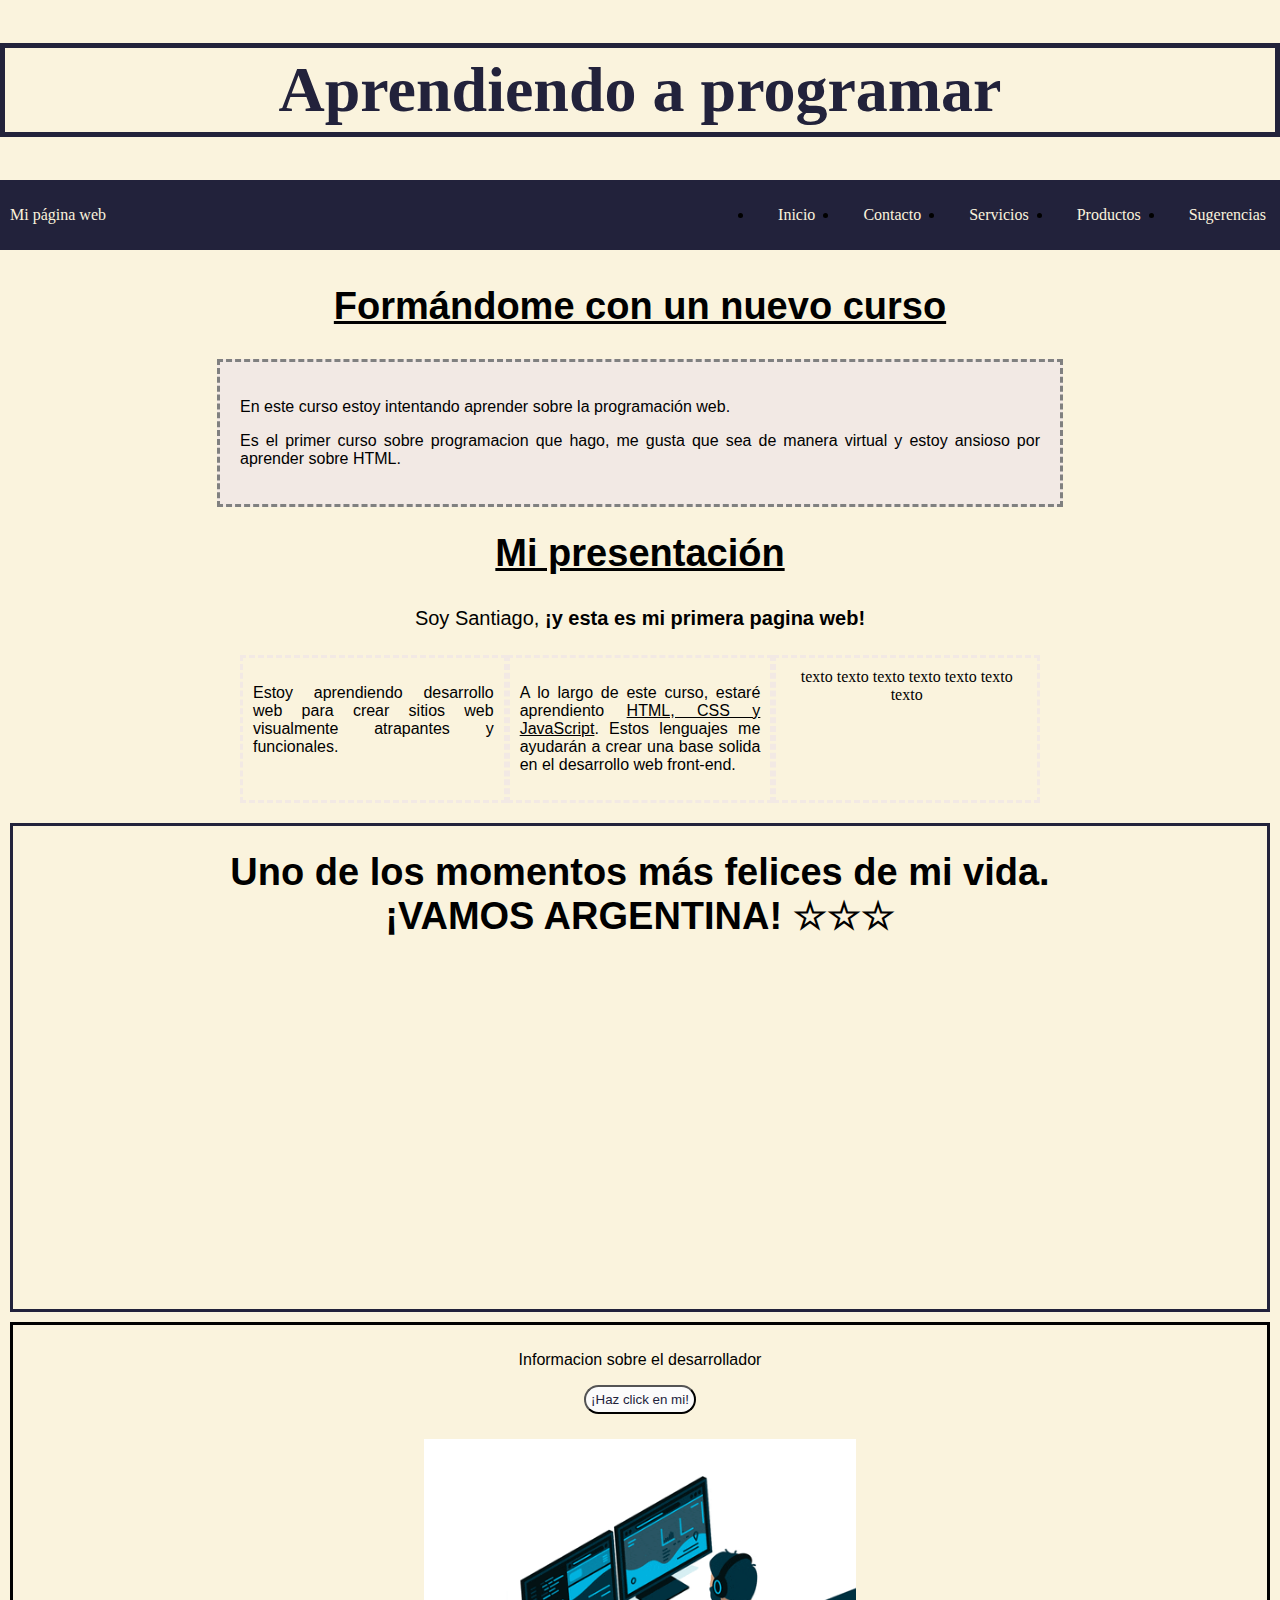
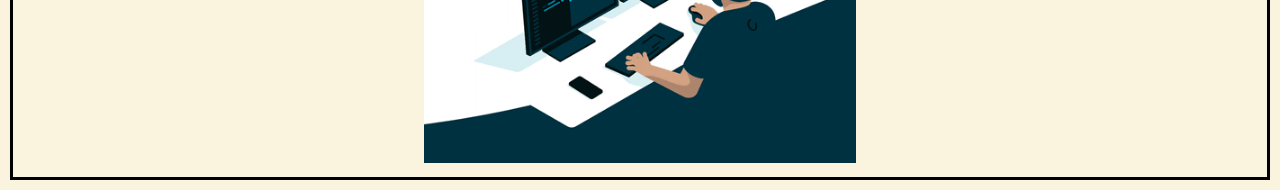
<file: index.html>
<!DOCTYPE html>
    <html>
        <head>
            <meta charset="UTF-8" />
            <title>Mi primera pagina web</title>
            <link rel="stylesheet" type="text/css" href="style.css">
        </head>


    <body>

        <header class="contenedor-nav">
            <h1>Aprendiendo a programar</h1>
            <div class="cuerpo-nav">
                <nav class="navbar" role="navigation">
                    <a href="index.html" class="brand">Mi página web</a>
                    <ul class="nav-links">
                        <li><a href="index.html">Inicio</a></li>
                        <li><a href="Contacto.html">Contacto</a></li>
                        <li><a href="Servicios.html">Servicios</a></li>
                        <li><a href="Acerca.html">Productos</a></li>
                        <li><a href="giphy.gif">Sugerencias</a></li>
                    </ul>
                </nav>
                <button class="button-menu-toggle">Menu</button>
                </div>    
            </header>
    
        <main>
            <div class="cuerpo">
                   
                <h2><u>Formándome con un nuevo curso</u></h2>
  
                <section>
                  <div class="cuadro">
                    <p>En este curso estoy intentando aprender sobre la programación web.</p>
                    <p>Es el primer curso sobre programacion que hago, me gusta que sea de manera virtual
                       y estoy ansioso por aprender sobre HTML.</p>
                  </div>
                </section>
  
                <section>
                      <h2><u>Mi presentación</u></h2>
                     
              <div class="box">
                  <div class="cuadro1">
                      <p1>Soy Santiago, <strong>¡y esta es mi primera pagina web!</strong></p1>
                            </div>  
                <div class="row">
                  <div class="column">
                       <p>Estoy aprendiendo desarrollo web para crear sitios web visualmente atrapantes 
                          y funcionales.</p>
                  </div>
                  <div class="column">
                      <p>A lo largo de este curso, estaré aprendiento <u>HTML, CSS y JavaScript</u>.
                         Estos lenguajes me ayudarán a crear una base solida en el desarrollo
                         web front-end.</p> 
                                            
                  </div>
                  <div class="column"> texto texto texto texto texto texto texto
  
                  </div>
                  </div>
               </section>
              </div>
<div class="argentina">
              <h2>Uno de los momentos más felices de mi vida. <br> ¡VAMOS ARGENTINA! ☆☆☆</h1>
  <div class="video-contenedor">
              <iframe width="560" height="315" 
              src="https://www.youtube.com/embed/ZXgVq57U5so" title="YouTube video player" 
              frameborder="0" allow="accelerometer; autoplay;
           clipboard-write; encrypted-media; gyroscope; picture-in-picture; web-share" allowfullscreen></iframe>

           <iframe width="560" height="315" src="https://www.youtube.com/embed/uYuUFhW7Vi8" title="YouTube video player" 
           frameborder="0" allow="accelerometer; autoplay; clipboard-write; encrypted-media; 
           gyroscope; picture-in-picture; web-share" allowfullscreen></iframe>
  </div>
          </div>
        </div>
        </main>
    
        <footer>
            <p>Informacion sobre el desarrollador</p>
            <button onclick="showAlert()" aria-label="Dispara una alerta de saludo">¡Haz click en mi!</button>
            
            <div class="foto">
                <img src="Fotos/giphy.gif" alt="programacion" width="90%">
             </div> 
        </footer>

     </body>
      
     <script src="script.js"></script>

     </html>
</file>
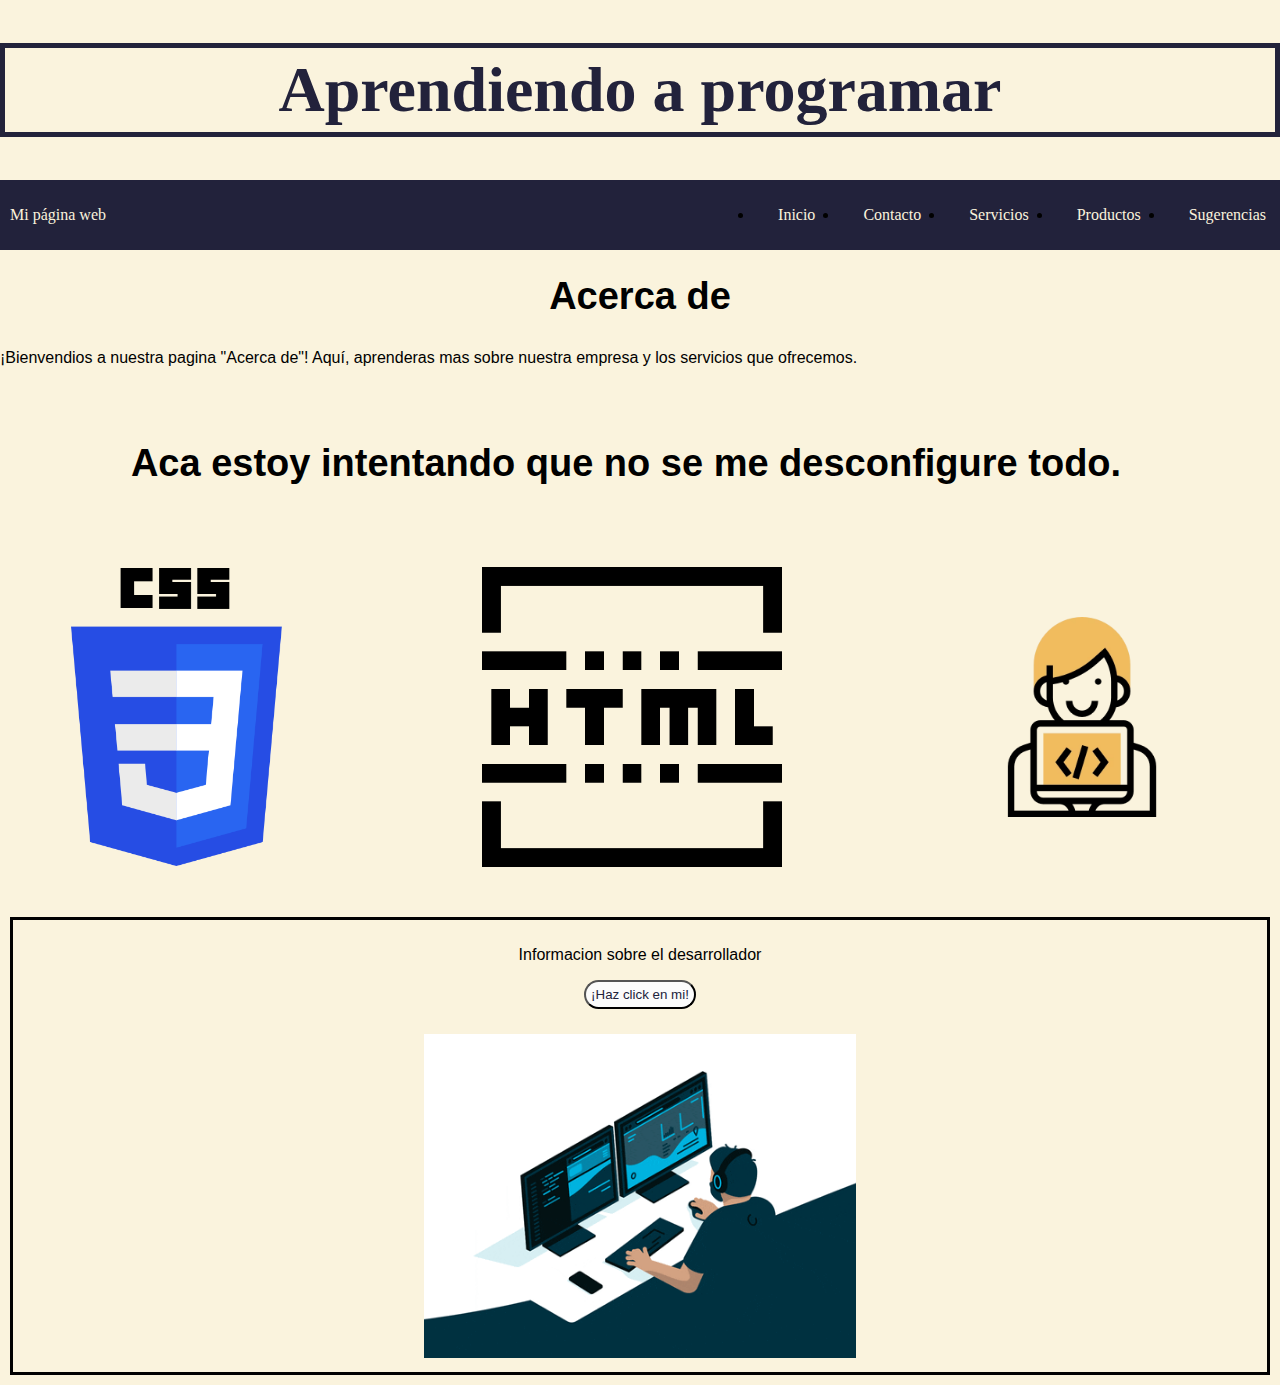
<file: Acerca.html>
<!DOCTYPE html>
<html>
    <head>
        <meta charset="UTF-8" />
        <title>Mi primera pagina web</title>
        <link rel="stylesheet" type="text/css" href="style.css">
    </head>

    <body>
        <header>
        <h1>Aprendiendo a programar</h1>

        <div class="cuerpo-nav">
            <nav class="navbar" role="navigation">
                <a href="index.html" class="brand">Mi página web</a>
                <ul class="nav-links">
                    <li><a href="index.html">Inicio</a></li>
                    <li><a href="Contacto.html">Contacto</a></li>
                    <li><a href="Servicios.html">Servicios</a></li>
                    <li><a href="Acerca.html">Productos</a></li>
                    <li><a href="Fotos/giphy.gif">Sugerencias</a></li>
                </ul>
            </nav>
            <button class="button-menu-toggle">Menu</button>
        </div>
</header>
 <main>              
             <h2>Acerca de</h2>
             <p>¡Bienvendios a nuestra pagina "Acerca de"! Aquí, aprenderas mas sobre nuestra empresa y los servicios que ofrecemos.</p>
      
             <div class="contenedor-fotos greeting">
                <h2> Aca estoy intentando que no se me desconfigure todo.</h2>
                </div>
      
        <div class="contenedor-fotos" greeting>
            <img src="Fotos/Css.png" alt="LogoCss" width="211px"/>
            <img src="Fotos/Html.png" alt="LogoHtml" width="300px"/>   
            <img src="Fotos/programador_318-719460.avif" alt="LogoJss" width="200px"/>   
        </div>
    </main>

        <footer>
            <p>Informacion sobre el desarrollador</p>
            <button onclick="showAlert()" aria-label="Dispara una alerta de saludo">¡Haz click en mi!</button>
            
            <div class="foto">
                <img src="Fotos/giphy.gif" alt="programacion" width="90%">
             </div> 
        </footer>

              
        <script src="script.js"></script>
    </body>
   
  
    </html>
</file>
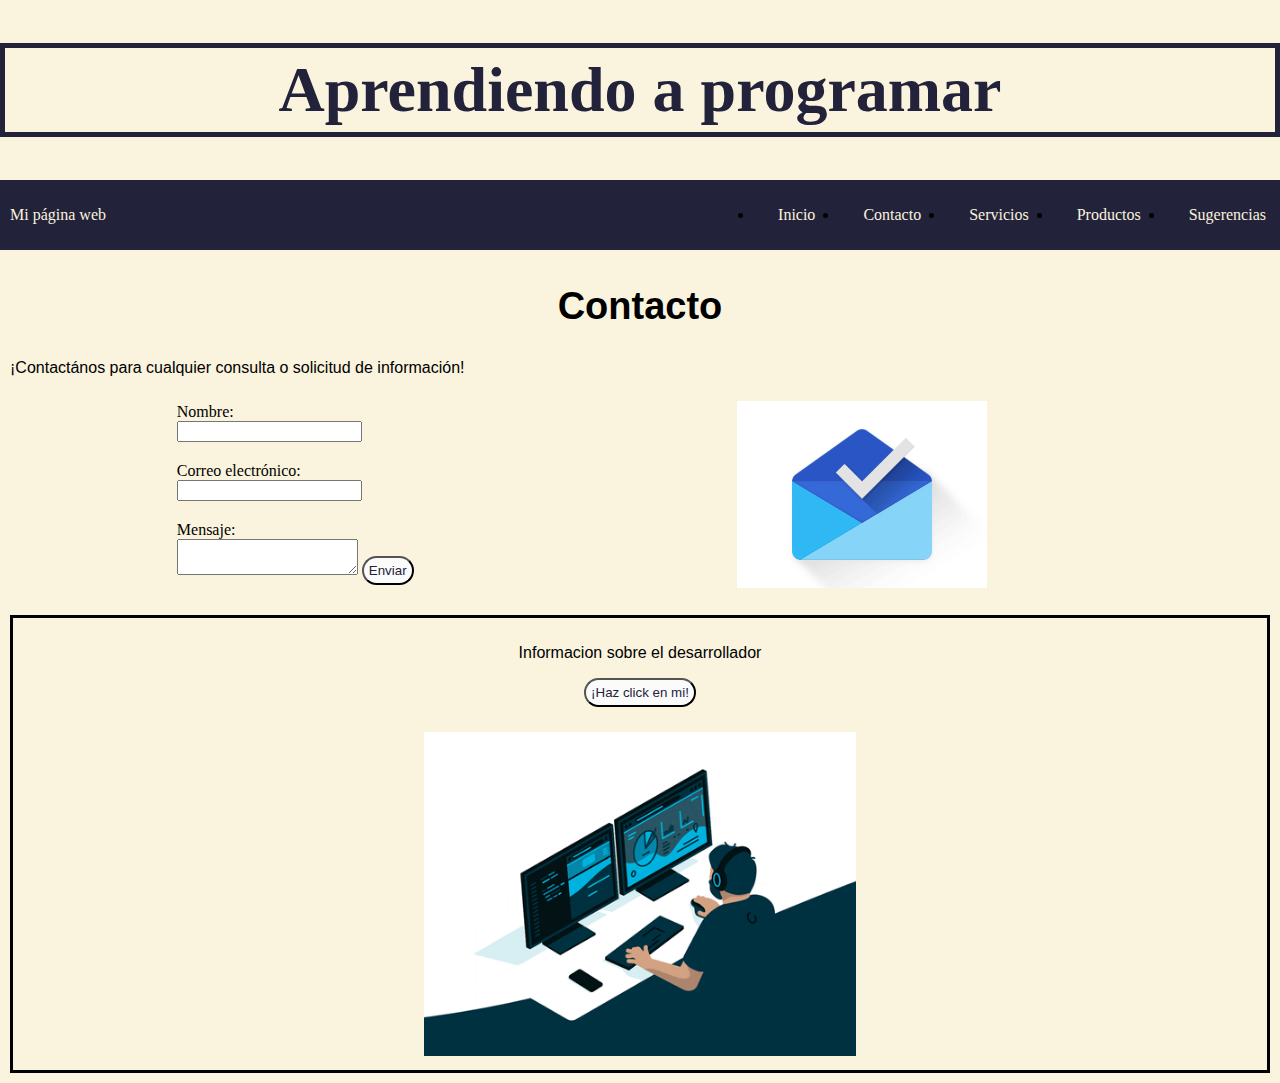
<file: Contacto.html>
<!DOCTYPE html>
<html>
    <head>
        <meta charset="UTF-8" />
        <title>Mi primera pagina web</title>
        <link rel="stylesheet" type="text/css" href="style.css">
    </head>

    <body>
        <main>
        <h1>Aprendiendo a programar</h1>

        <div class="cuerpo-nav">
            <nav class="navbar" role="navigation">
                <a href="index.html" class="brand">Mi página web</a>
                <ul class="nav-links">
                    <li><a href="index.html">Inicio</a></li>
                    <li><a href="Contacto.html">Contacto</a></li>
                    <li><a href="Servicios.html">Servicios</a></li>
                    <li><a href="Acerca.html">Productos</a></li>
                    <li><a href="giphy.gif">Sugerencias</a></li>
                </ul>
            </nav>
            <button class="button-menu-toggle">Menu</button>
        </div>

         <div class="cuerpo">
             <h2>Contacto</h2>
             <p>¡Contactános para cualquier consulta o solicitud de información!</p>
         
             <form id="myForm">   
            <div class="columnas">
                <div class="texto">
              <div class="column1">
                 <label for="nombre">Nombre:</label><br>
                 <input type="text" id="nombre" name="nombre">
              </div>

            <div class="column1">
               <label for="email">Correo electrónico:</label><br>
               <input type="email" id="email" name="email" required>
            </div>

            <div class="column1">  
               <label for="mensaje">Mensaje:</label><br>
               <textarea id="mensaje" name="mensaje"></textarea>
               <button type="submit">Enviar</button>
            </div>
        </div>

<img src="Fotos/inbox-gif.gif" alt="MensajeEnviado" width="250px">
</div>
         </form>         
          </div>

        </main>

          <footer>
            <p>Informacion sobre el desarrollador</p>
            <button onclick="showAlert()" aria-label="Dispara una alerta de saludo">¡Haz click en mi!</button>
            
            <div class="foto">
                <img src="Fotos/giphy.gif" alt="programacion" width="90%">
             </div> 
        </footer>
             
        <script src="script.js"></script>
    </body>



  
    
    </div>
    </html>
</file>
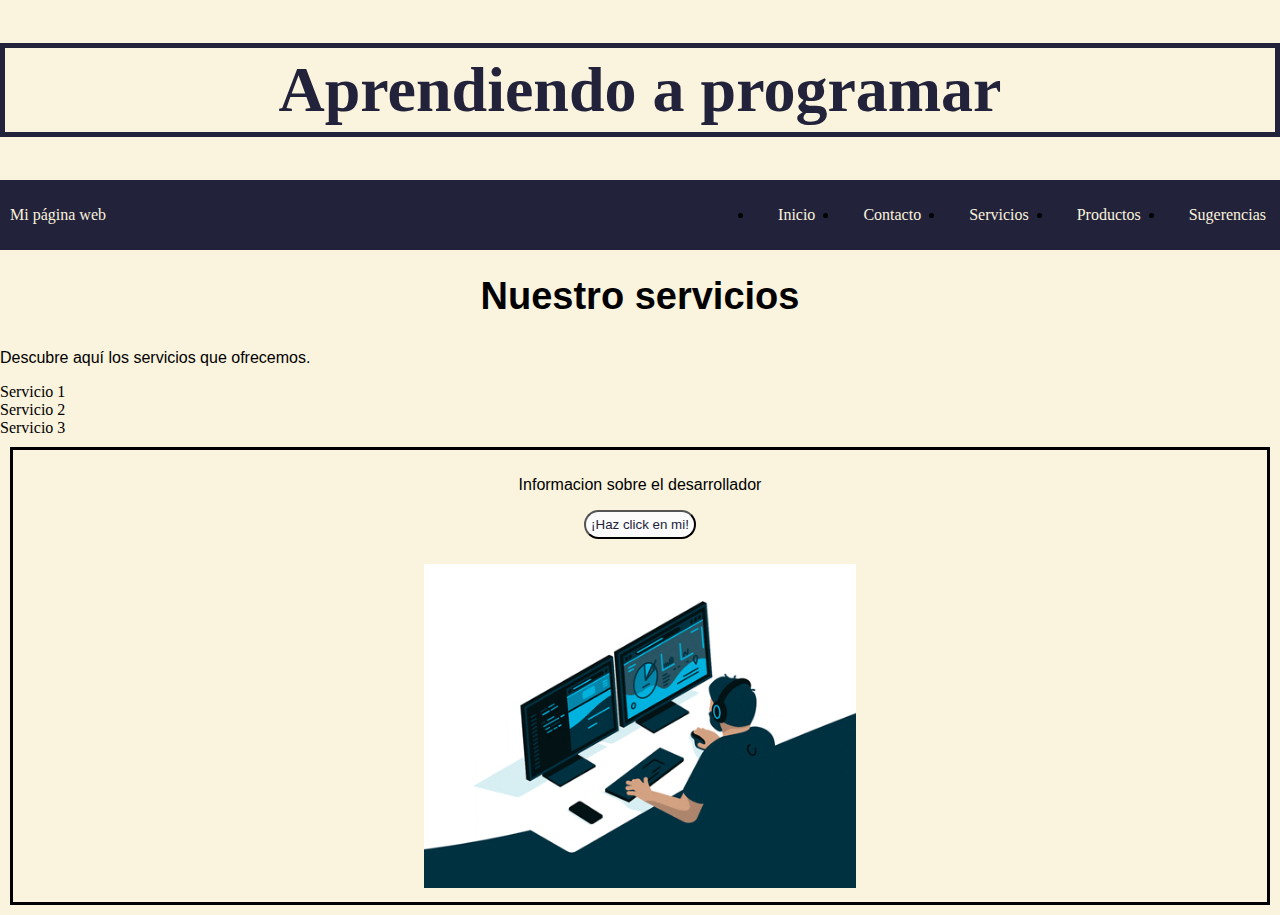
<file: Servicios.html>
<!DOCTYPE html>
<html>
    <head>
        <meta charset="UTF-8" />
        <title>Mi primera pagina web</title>
        <link rel="stylesheet" type="text/css" href="style.css">
    </head>

    <body>
        <h1>Aprendiendo a programar</h1>

        <div class="cuerpo-nav">
            <nav class="navbar" role="navigation">
                <a href="index.html" class="brand">Mi página web</a>
                <ul class="nav-links">
                    <li><a href="index.html">Inicio</a></li>
                    <li><a href="Contacto.html">Contacto</a></li>
                    <li><a href="Servicios.html">Servicios</a></li>
                    <li><a href="Acerca.html">Productos</a></li>
                    <li><a href="giphy.gif">Sugerencias</a></li>
                </ul>
            </nav>
            <button class="button-menu-toggle">Menu</button>
        </div>

          <div id="cuerpo4">
             <h2>Nuestro servicios</h2>
             <p>Descubre aquí los servicios que ofrecemos.</p>
             <ul>
              <li>Servicio 1</li>
              <li>Servicio 2</li>  
              <li>Servicio 3</li>    
            </ul>          
          </div>

          <footer>
            <p>Informacion sobre el desarrollador</p>
            <button onclick="showAlert()" aria-label="Dispara una alerta de saludo">¡Haz click en mi!</button>
            
            <div class="foto">
                <img src="Fotos/giphy.gif" alt="programacion" width="90%">
             </div> 
        </footer>

              
        <script src="script.js"></script>
    </body>


 
    
    </div>
    </html>
</file>
<file: style.css>
body {
           background-color:#faf3dd;
    color: rgb(0, 0, 0);
}
h1 {
        border: 5px solid #22223b; 
        font-size: 64px;
        background-color: #faf3dd;
        font-family: 'Times New Roman', Times, serif;
        color: #22223b;
        padding: 5px;
        text-align: center;
}
h2 {
    font-size: 38px; color:rgb(0, 0, 0);
    font-family: 'Trebuchet MS', 'Lucida Sans Unicode', 'Lucida Grande', 'Lucida Sans', Arial, sans-serif;
margin-top: 25px;
text-align: center;
}
p1 {
    font-size: 20px; color:rgb(0, 0, 0);
    font-family: 'Trebuchet MS', 'Lucida Sans Unicode', 'Lucida Grande', 'Lucida Sans', Arial, sans-serif;
margin-top: 25px;
text-align: center;
}
p {
    text-align:justify;
    font-family: 'arial';
}
.cuerpo {
 background-color: #faf3dd;
 padding: 10px;
 }
.cuadro {
    max-width: 800px;
    margin: auto;
    padding: 20px;
    background-color: #f2e9e4;
    border: dashed gray;
    }
.cuadro1 {
    max-width: 800px;
        margin: auto;
        margin-bottom: 25px;
        }
.row {
    display: flex;
    flex-wrap: wrap;
    margin: auto;
    max-width: 800px;
        }
.column {
    border: dashed #f2e9e4;
    flex: 1;
padding: 10px;
}
@media (max-width:800px){
    .column{
        flex: 100%;
    }
}
.cuerpo1 {
 text-align: center;
    }
.box {
    margin: auto;
    text-align: center;
   }
.foto {
   text-align: center;
   margin-top: 25px;
}
.column1 {
    flex: 1;
    padding: 10px;
}
button {
   background-color:#fbfbfb;
   color: #22223b;
   padding: 5px;
   cursor: pointer;
   border-radius: 20px;
   }
   button:hover {
    background-color: #2f6690;
   }
   #myForm {
    display: flex;
    margin-top: 25x;
   }
   .column2 {
    flex: 1;
padding: 10px;
}

.cuerpo-nav {
    display: flex;
    padding: 10px;
    height: 50px;
    width: 100%;
    background-color: #22223b;
}
.navbar {
    display: flex;
    justify-content: space-between;
    width: 100%;
}
.brand {
    display: flex;
    align-items: center;
}
li>a {
    padding:  8px 24px;
    }
a {
    color: #faf3dd;
    text-decoration: none;
}
.nav-links {
    display: flex;
    align-items: center;
}
.button-menu-toggle {
    display: none;
}

@media(max-width:768px) {
    .column {
        flex: 100%;
    }
    .nav-links {display: none;
    }
    .button-menu-toggle {
        display: block;
        background-color: #f2e9e4;
        border: none;
        border-radius: 50px;
        padding: 0 24px;
        font-family: monospace;
        font-weight: bold;
        font-size: 20px;}
        }
    .nav-links.nav-links-responsive {
        position: absolute;
        display: flex;
        background-color: rgba(20,20, 20,0.95);
        width: 100%;
        height: 100%;
        top: 245px;
        left: 0;
        flex-direction: column;
        padding-top: 200px;
        align-items: center;
        gap: 70px;
        font-size: 40px;
    }

body, ul {
    margin: 0;
    padding: 0;
}
.contenedor-fotos {
    display: flex;
    justify-content: center;
    width: 90%;
    align-items: center;
    gap: 200px;
    margin-left: 70px;
    margin: 50px;
}
.video-contenedor {
  display: flex;
  flex-wrap: wrap;
  justify-content: center;
  gap: 10px;
  margin-bottom: 25px;


   }
footer {
    display: flex;
    flex-direction: column;
    align-items: center;
    border: solid black;
    margin: 10px;
    padding: 10px;
    justify-content: center;
}
.recuadro {
    position: relative;
    display: flex;
    flex-direction: column;
    flex-wrap: wrap;
    background-color: #f2e9e4;
}
   .columnas {
    display: flex;
    justify-content: space-around;
    width: 90%;
    align-items: center;
   }
   .argentina {
    border: solid #22223b;
    margin: 10px;
   }
   .greeting {
    text-align: center;
   }
</file>
